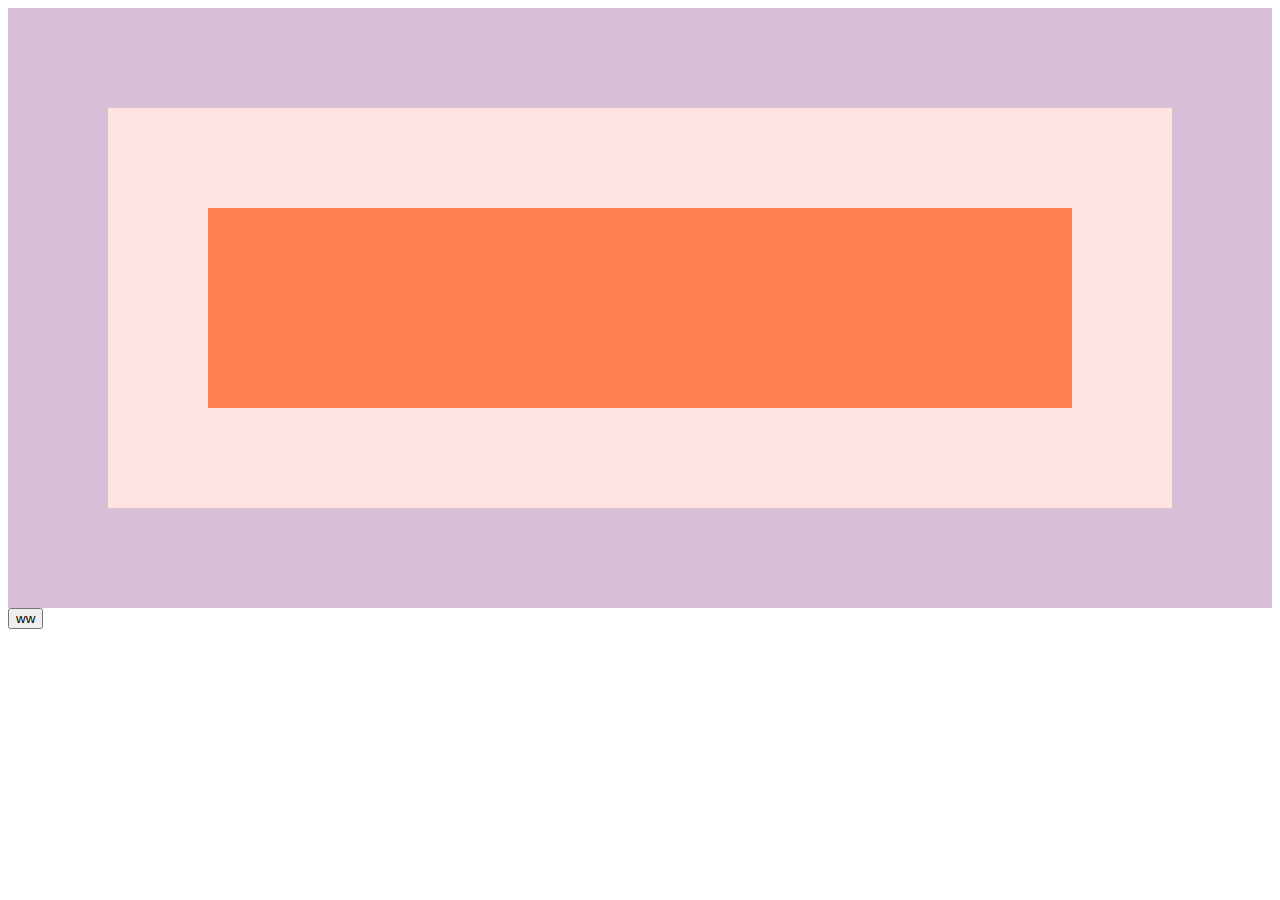
<file: indexcapture.html>
<!DOCTYPE html>
<html lang="en">
<head>
  <meta charset="UTF-8">
  <title>Understanding JavaScript's Capture</title>
  <link rel="icon" href="https://fav.farm/🔥" />
</head>
<body class="bod">

  <div class="one">
    <div class="two">
      <div class="three">
      </div>
    </div>
  </div>

<style>
  html {
    box-sizing: border-box;
  }

  *, *:before, *:after {
    box-sizing: inherit;
  }

  div {
    width: 100%;
    padding: 100px;
  }

  .one {
    background: thistle;
  }

  .two {
    background: mistyrose;
  }

  .three {
    background: coral;
  }
</style>

<button>ww</button>


<script>
 const divs=document.querySelectorAll('div');
 const button=document.querySelector('button');

 function logText(e){
  // e.stopPropagation()
  // console.log(this.classList.value);
  console.log(this);
 }


 divs.forEach(div=>div.addEventListener('click',logText,{capture:true,once:true}))

 button.addEventListener('click',()=>{
  console.log('clicked');
 },{once:true})

</script>
</body>
</html>
</file>
